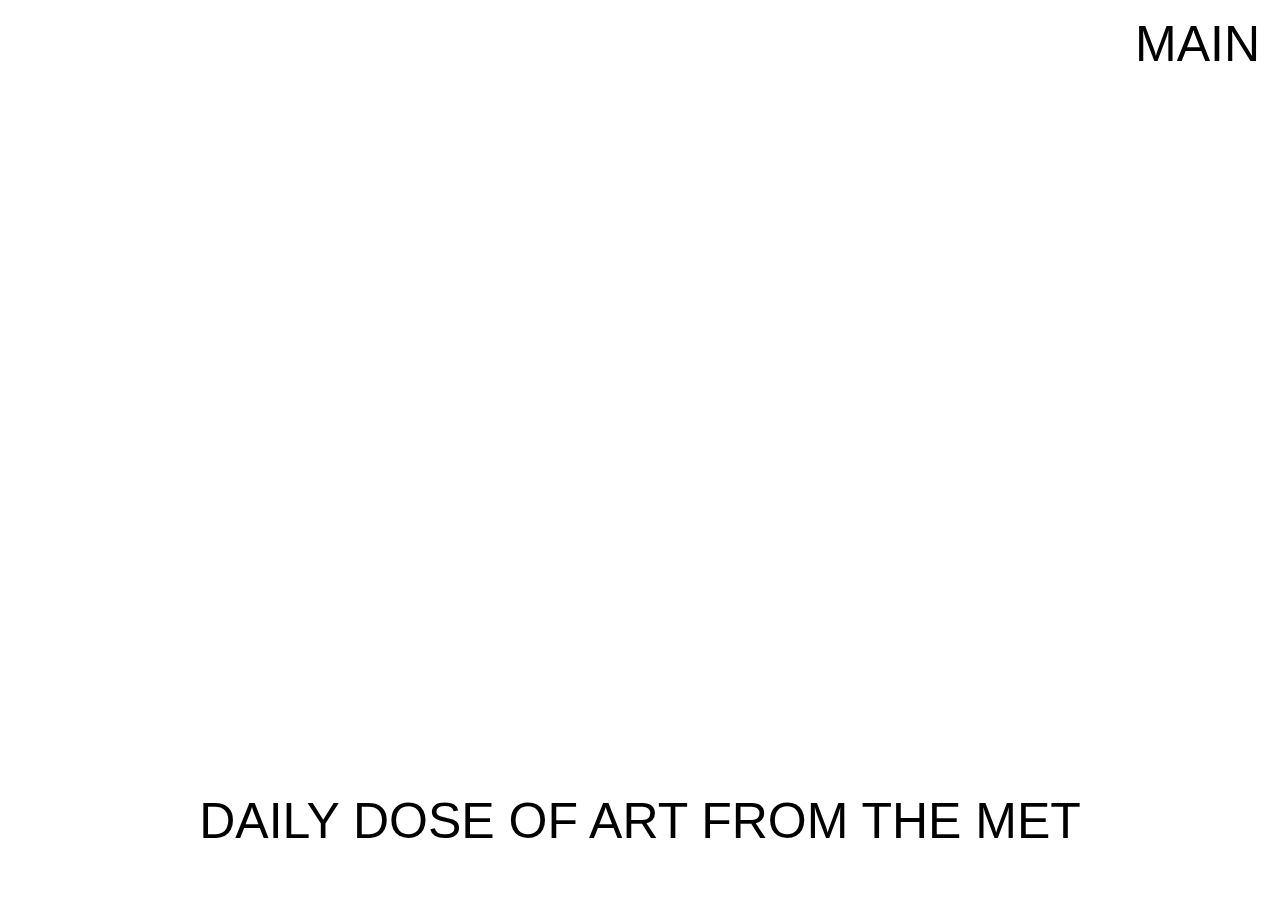
<file: archive.html>
<!DOCTYPE html>
<html lang="en">
<head>
    <meta charset="UTF-8">
    <meta name="viewport" content="width=device-width, initial-scale=1.0">
    <title>Daily Dose of Art from the Met</title>
    <link rel="stylesheet" href="./reset.css"/>
    <link rel="stylesheet" href="./archive.css"/>
    <script src="http://html2canvas.hertzen.com/dist/html2canvas.js"></script>
</head>
<body>
    <main>
        <div class="box">
            <p id="clickableH1">DAILY DOSE OF ART FROM THE MET</p>
        </div>
        <div class="nav">
            <div class="about">
                <button id="aboutBtn"></button>
            </div>
            <div class="main">
                <a href="index.html">
                    <button>MAIN</button>
                </a>
            </div>
        </div>
        <div class="archive-container">
        </div>

    </main>
    <script type="text/javascript" src="archivescript.js" defer></script>
</body>
</html>
</file>
<file: archive.css>
html {
    margin: 0;
    font-size: 10px;
    box-sizing: border-box;
}

body {
    font-size: 3rem;
    margin: 0;
    height:100vh;
    font-family: Arial, Helvetica, sans-serif;
    font-style: normal;
    background-color: white;
    overflow-x: hidden;
    overflow-y: scroll;
}
.box{
    display: none;
}

.nav {
    display: grid;
    grid-template-columns: 1fr 1fr;
    padding: 1rem;
    position: fixed;
    width: 100%; /* Make sure nav spans the entire width */
}

.canvas{
    width:100vw;
    height:100vh;
    z-index:0;
    padding:10rem;
}

.box{
    position: absolute;
    bottom: 40%;
    text-align: center;
    width: 100%;
    align-items: center;
    transition: opacity 0.9s ease;
    z-index:1;
    font-size: 5rem;
}

.hidden {
    display: none;
}

.nav{
    display:flex;
    padding:1rem;
    width:100vw;
    justify-content: space-between;
    z-index: 3;
}

.main button{
    font-size:5rem;
    padding: 0.5rem 1rem; 
    color:black;
}

.archive-container {
    display: flex;
    flex-wrap: wrap;
    padding:7rem;
    width: 100vw;
}

.archive-item {
    /*background-color: #ddd;*/
    padding: 10px;
    text-align: center;
    overflow: hidden;
    width: 25%;
    position: relative;
}

.box{
    display: block;
    font-size: 5rem;
    bottom:0rem;
    position:fixed;

}

.info {
    opacity: 0;
    position: absolute;
    top: 0;
    left: 0;
    background-color: rgba(255, 255, 255, 0.725);
    padding: 10px;
    font-size: 2rem;
    height: 100%;
    width: 100%;
}

.info:hover {
    opacity: 1;
}

.art-image{
    max-width: 100%;
    height: auto;
}

@media only screen and (max-width: 768px) {
    .box{
        display: block;
        font-size: 4rem;
        bottom:0rem;
        position:fixed;
        

    }
}
</file>
